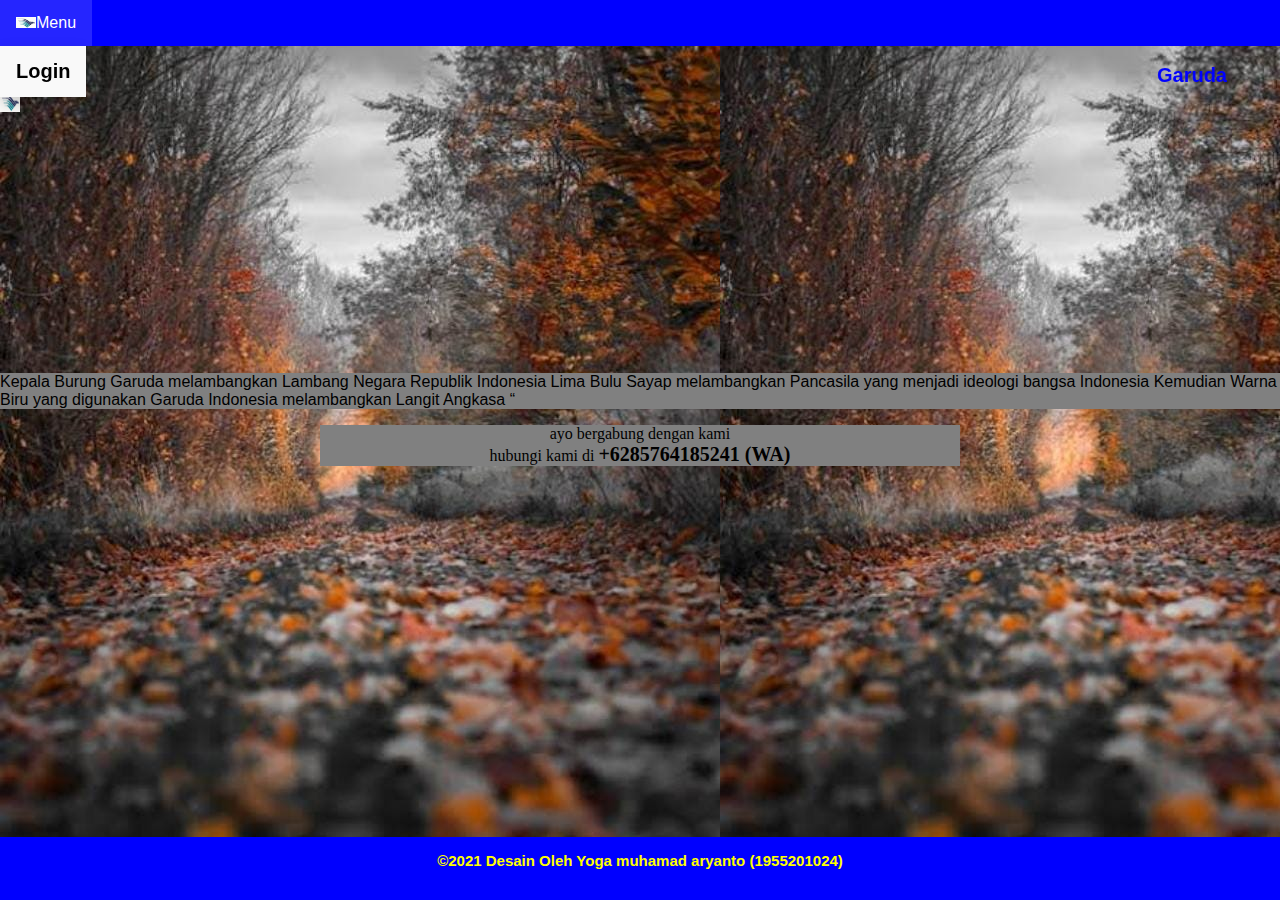
<file: index.html>
<!DOCTYPE html>
<html>
<head>
	 <meta charset="utf-8">
  <meta name="viewport" content="width=device-width, initial-scale=1, shrink-to-fit=no">
  <meta name="description" content="">
  <meta name="author" content="">

 
	<title>Garuda</title>
 <link rel="stylesheet" type="text/css" href="gaya.css">
</head>
<body>
 
<header>

<div class="segitiga">
 
		<ul>
			<li class="dropdown"><a href="#"><img src="I.jpg" width="20px">Menu</a>
				<ul class="isi-dropdown">
					<li><a href="login.html"><b style="font-size: 20px; color:black;">Login</b></a></li>
				</ul>
			</li>
		</ul>
	</div>
	<br>
	<h1><marquee behavior="alternate">Garuda</marquee><img src="I.jpg" width="20px" height="20px"></marquee> </h1>
</header>
    <div class="jj">

    <p>
     Kepala Burung Garuda melambangkan Lambang Negara Republik Indonesia Lima Bulu Sayap melambangkan Pancasila yang menjadi ideologi bangsa Indonesia Kemudian Warna Biru yang digunakan Garuda Indonesia melambangkan Langit Angkasa “
    </p>
</div>
<center>
    <div class="container">

<p>ayo bergabung dengan kami<br>
hubungi kami di <b style="font-size: 20px">+6285764185241 (WA)
 </p>

 </div>
</center>

<footer>
      <p align="center" style="font-size: 15px; color: yellow;"> &copy;2021 Desain Oleh Yoga muhamad aryanto (1955201024)</p>
    </footer>
</body>
</html>
</file>
<file: gaya.css>
.jj{
    background-color: grey;
    margin-top: 20%;
    
}


h1{
	font-size: 20px;
	color: blue;
	margin-top:0%;
}
.container{
	background-color: grey;
	width:50%;
	font-family: italic;

}
.segitiga{
		background-color:blue;
	}
 
	.segitiga ul {
		list-style-type: none;
		margin: 0;
		padding: 0;
		overflow: hidden;
	}
 
	.segitiga > ul > li {
		float: left;
	}
 
	
	.segitiga li a {
		display: inline-block;
		color: white;
		text-align: center;
		padding: 14px 16px;
		text-decoration: none;
	}
 
	.segitiga li a:hover{
		background-color: #2525ff;
	}
 
	li.dropdown {
		display: inline-block;
	}
 
	.dropdown:hover .isi-dropdown {
		display: block;
	}
 
	.isi-dropdown a:hover {
		color: #fff ;
	}
 
	.isi-dropdown {
		position: absolute;
		display: none;
		box-shadow: 0px 8px 16px 0px rgba(0,0,0,0.2);
		z-index: 1;
		background-color: #f9f9f9;
	}
 
	.isi-dropdown a {
		color: #3c3c3c ;
	}
 
	.isi-dropdown a:hover {
		color: #232323;
		background: #f3f3f3;
	}
body{
	background-image: url(B.jpg);
	background-repeat:repeat;
	height: 80%;
}
	html,body{
		padding: 0;
		margin:0;
		font-family: sans-serif;
	}

td{ 
	font-size: 20px;
	color:black;
}

	table{ 
		position: relative;
		margin-top: 10%;
	}
 
	
footer{
background-color: blue;
    position: absolute;
    left: 0;
    bottom: 0;
    height: 7%;
    width: 100%;
    overflow: hidden;

}
</file>
